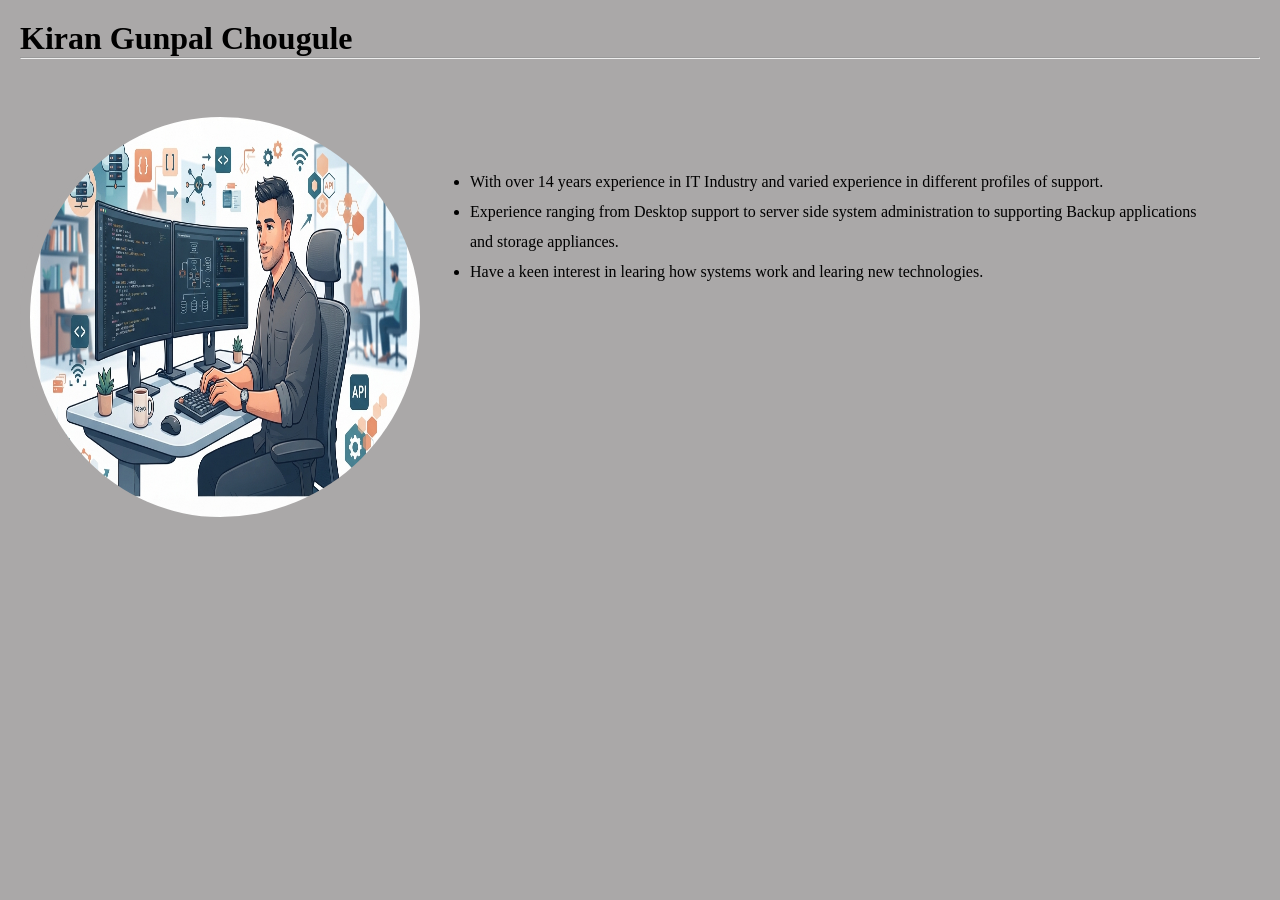
<file: about.html>
<!doctype html>
<html lang="en">
  <head>
    <meta charset="UTF-8" />
    <meta name="viewport" content="width=device-width, initial-scale=1.0" />
    <title>About</title>
    <link rel="stylesheet" href="./styles.css" />
  </head>
  <body>
    <div>
      <h1>Kiran Gunpal Chougule</h1>
      <hr/>
    </div>

    <br />
    <div class="aboutblock">
      <img
        class="aboutimage"
        src="./assets/image_fe64cef0.jpg"
        alt="about-img"
        height="700"
        width="1000"
      />

      <ul class="about-desc">
        <li>
          With over 14 years experience in IT Industry and varied experience in
          different profiles of support.
        </li>
        <li>
          Experience ranging from Desktop support to server side system
          administration to supporting Backup applications and storage
          appliances.
        </li>
        <li>
          Have a keen interest in learing how systems work and learing new
          technologies.
        </li>
      </ul>
    </div>
  </body>
</html>
</file>
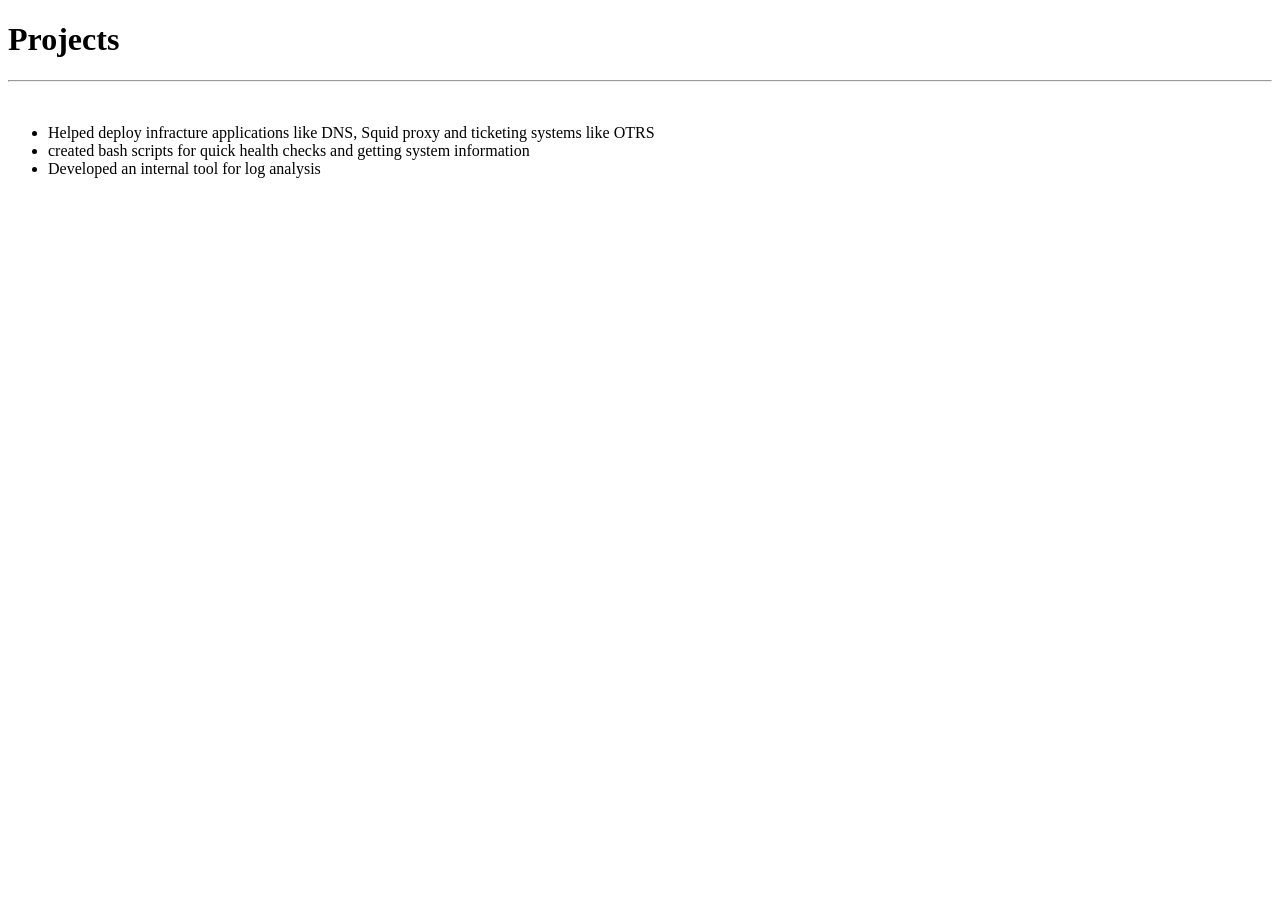
<file: projects.html>
<!DOCTYPE html>
<html lang="en">
<head>
    <meta charset="UTF-8">
    <meta name="viewport" content="width=device-width, initial-scale=1.0">
    <title>Projects</title>
</head>
<body>
    <h1>Projects</h1>
    <hr>
    <br>
    <ul>
        <li>Helped deploy infracture applications like DNS, Squid proxy and ticketing systems like OTRS</li>
        <li>created bash scripts for quick health checks and getting system information</li>
        <li>Developed an internal tool for log analysis</li>
    </ul>
    
</body>
</html>
</file>
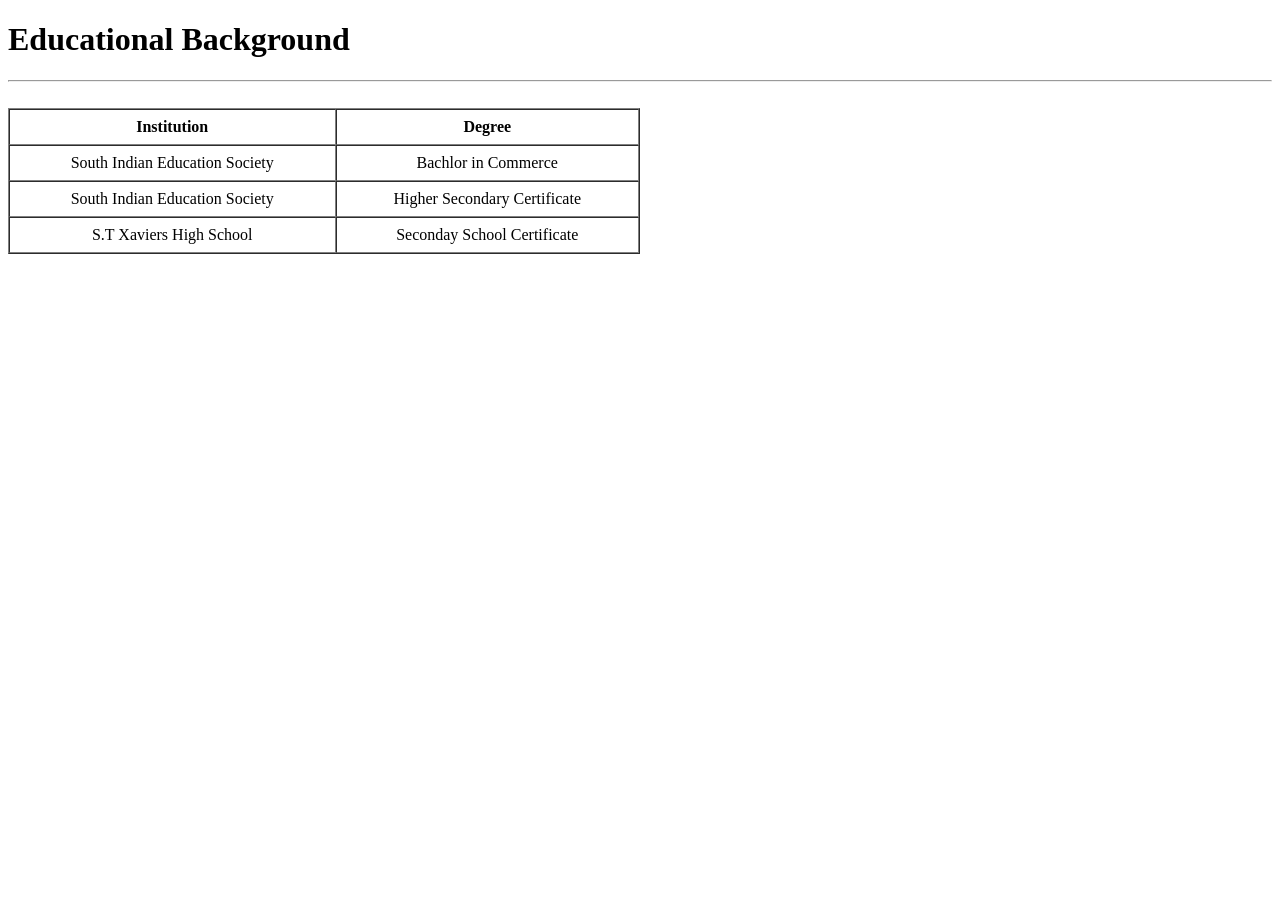
<file: qualification.html>
<!DOCTYPE html>
<html lang="en">
<head>
    <meta charset="UTF-8">
    <meta name="viewport" content="width=device-width, initial-scale=1.0">
    <title>Qualification</title>
</head>
<body>
    <h1>Educational Background</h1>
    <hr>
    <br>
    <table border="1" cellpadding="8" cellspacing="0" width="50%">
        <tr>
            <th>Institution</th>
            <th>Degree</th>
        </tr>
        <tr>
            <td align="center">South Indian Education Society</td>
            <td align="center">Bachlor in Commerce</td>
        </tr>
        <tr>
            <td align="center">South Indian Education Society</td>
            <td align="center">Higher Secondary Certificate</td>
        </tr>
        <tr>
            <td align="center">S.T Xaviers High School</td>
            <td align="center">Seconday School Certificate</td>
        </tr>

    </table>
    
</body>
</html>
</file>
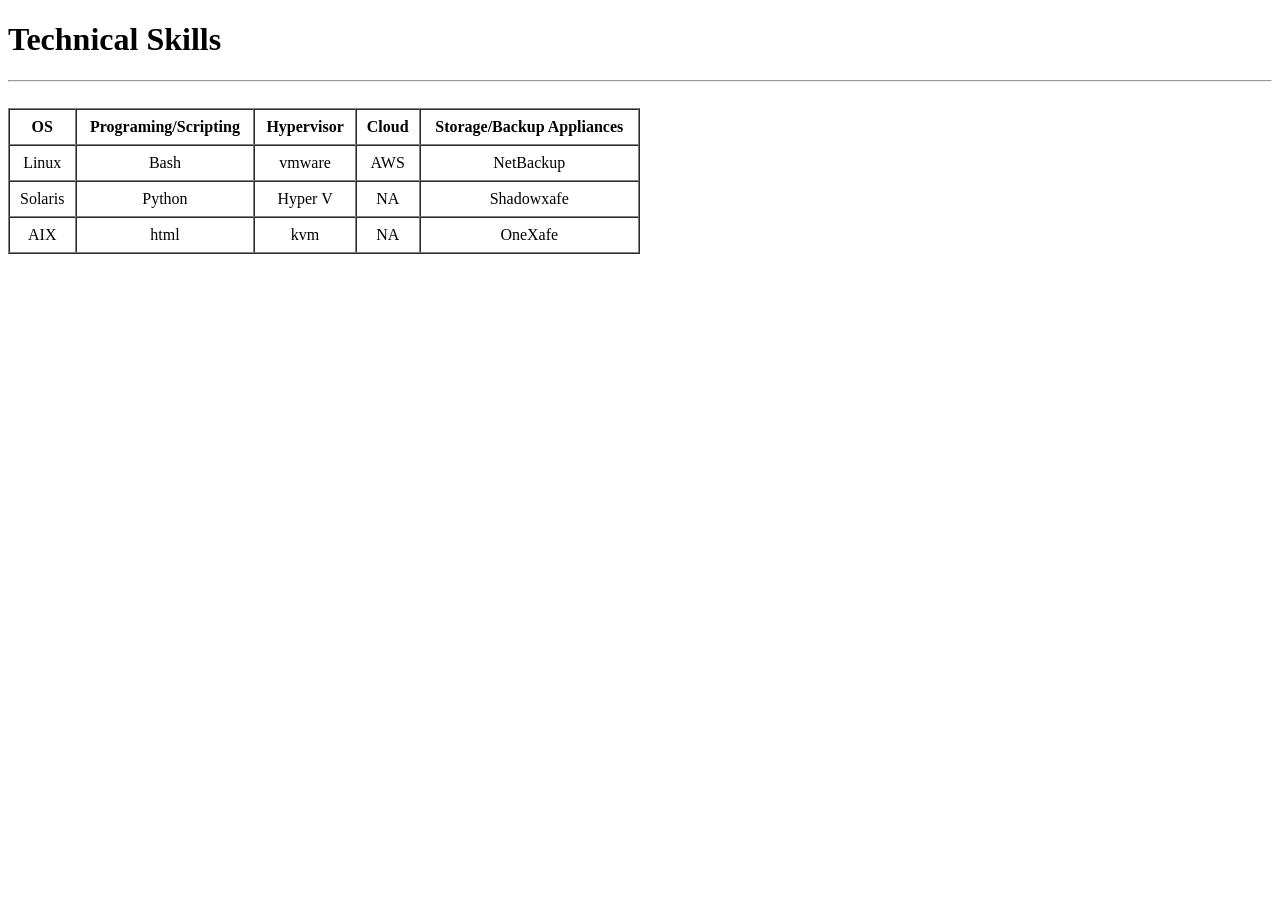
<file: skills.html>
<!DOCTYPE html>
<html lang="en">
<head>
    <meta charset="UTF-8">
    <meta name="viewport" content="width=device-width, initial-scale=1.0">
    <title>Skills</title>
</head>
<body>
    <h1>Technical Skills</h1>
    <hr>
    <br>
    <table border="1" cellpadding="8" cellspacing="0" width="50%">
        <tr>
            <th>OS</th>
            <th>Programing/Scripting</th>
            <th>Hypervisor</th>
            <th>Cloud</th>
            <th>Storage/Backup Appliances</th>
        </tr>
        <tr>
            <td align="center">Linux</td>
            <td align="center">Bash</td>
            <td align="center">vmware</td>
            <td align="center">AWS</td>
            <td align="center">NetBackup</td>
        </tr>
        <tr>
            <td align="center">Solaris</td>
            <td align="center">Python</td>
            <td align="center">Hyper V</td>
            <td align="center">NA</td>
            <td align="center">Shadowxafe</td>
        </tr>
        <tr>
            <td align="center">AIX</td>
            <td align="center">html</td>
            <td align="center">kvm</td>
            <td align="center">NA</td>
            <td align="center">OneXafe</td>
        </tr>
        
    </table>
</body>
</html>
</file>
<file: styles.css>
/*Index page styles*/

*{
    margin: 0;
    padding: 0;
    box-sizing: border-box;
    background-color: rgb(170, 168, 168);
}

.indexpage{

    background-color: rgb(170, 168, 168);
}

.home-img{
    padding: 10px;
    height: 200px;
    width: 100%;
}

.menu_list{
    display: flex;
    justify-content: space-around;

}

.menu_item{
    list-style-type: none;
    padding: 20px;

}

.menu_item i{

    padding-right: 15% ;


}

/*About page styles*/

div{
    margin: 20px;
}

.aboutblock{
    display: flex;
}
.aboutimage{
    padding-left: 10px;
    height: 400px;
    width: 400px;
    border-radius: 50%;
}

.about-desc{
    padding: 50px;
    line-height: 30px;
    align-items: center;
}
</file>
